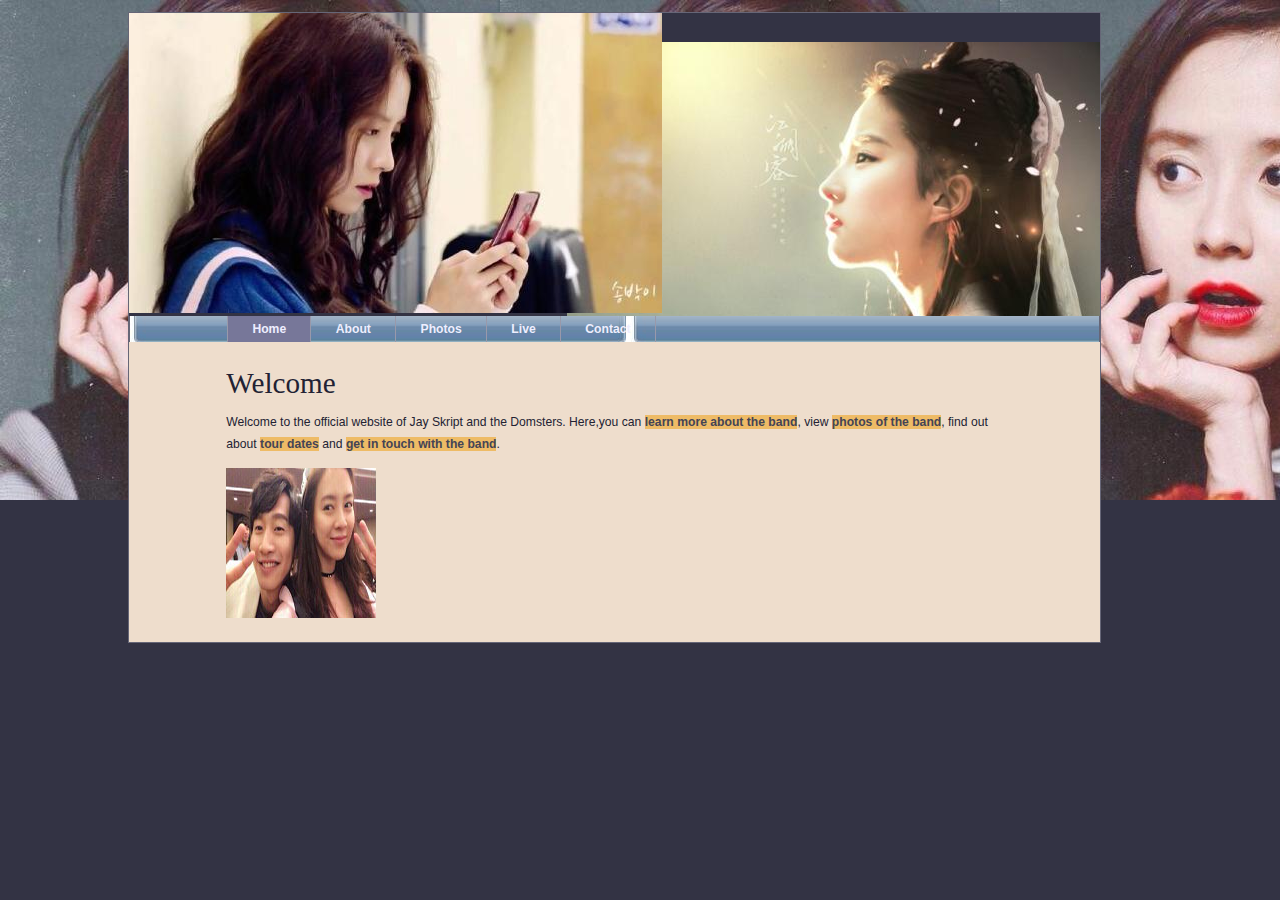
<file: index.html>
<!DOCTYPE html>
<html lang="en">
<head>
    <meta charset="UTF-8">
    <title>Jay Skript and the Domsters</title>
    <link rel="stylesheet" media="screen" href="styles/basic.css" />
</head>
<body>
<header>
    <img src="images/logo.jpg" alt="Jay Skript and the Domsters" />
    <nav>
        <ul>
            <li><a href="index.html">Home</a></li>
            <li><a href="about.html">About</a></li>
            <li><a href="photos.html">Photos</a></li>
            <li><a href="live.html">Live</a></Li>
            <li><a href="contact.html">Contact</a></li>
        </ul>
    </nav>
</header>
<article>
    <h1>Welcome</h1>
    <p id="intro">
        Welcome to the official website of Jay Skript and the Domsters.
        Here,you can <a href="about.html" title="About">learn more about the band</a>,
        view <a href="photos.html" title="Photos">photos of the band</a>,
        find out about <a href="live.html" title="Tour Data">tour dates</a>
        and <a href="contact.html" title="Contact">get in touch with the band</a>.
    </p>
</article>
<script src="scripts/global.js"></script>
</body>
</html>
</file>
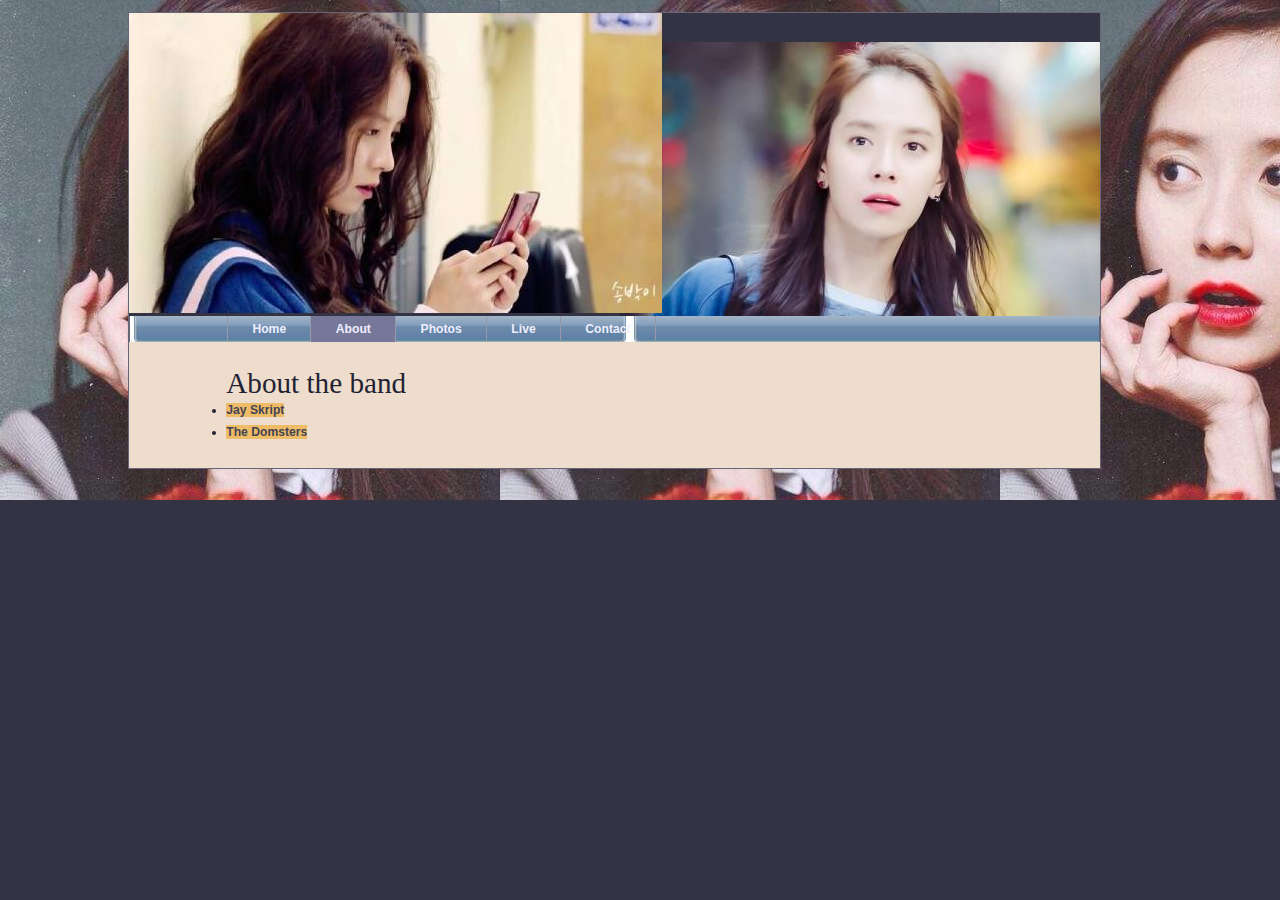
<file: about.html>
<!DOCTYPE html>
<html lang="en">
<head>
    <meta charset="UTF-8">
    <title>Jay Skript and the Domsters</title>
    <link rel="stylesheet" media="screen" href="styles/basic.css" />
</head>
<body>
<header>
    <img src="images/logo.jpg" alt="Jay Skript and the Domsters" />
    <nav>
        <ul>
            <li><a href="index.html">Home</a></li>
            <li><a href="about.html">About</a></li>
            <li><a href="photos.html">Photos</a></li>
            <li><a href="live.html">Live</a></Li>
            <li><a href="contact.html">Contact</a></li>
        </ul>
    </nav>
</header>
<article>
    <h1>About the band</h1>
    <nav>
        <ul>
            <li><a href="#jay">Jay Skript</a></li>
            <li><a href="#domsters">The Domsters</a></li>
        </ul>
    </nav>
    <section id="jay">
        <h2>Jay Skript</h2>
        <p>Jay Skript is going to rock your world!</p>
        <p>Together with his compatriots the Domsters,
        Jay is set for world domination,Just you wait and see.</p>
        <p>Jay Skript has been on the scene since the mid 1990s.
            His talent hasn't always been recognized or fully appreciated.
        In the early days,he has often unfavorably compared to bigger,
        similarly named artists.That's all in the past now.</p>
    </section>
    <section id="domsters">
        <h2>The Domsters</h2>
        <p>The Domsters have been around,in one form or another,
        for almost as long.It's only in the past few years that the Domaters
        have settled down to their current,stable inneup.
        Now they're a rock-solid bunch:methodical and dependable.</p>
    </section>
</article>
<script src="scripts/global.js"></script>
</body>
</html>
</file>
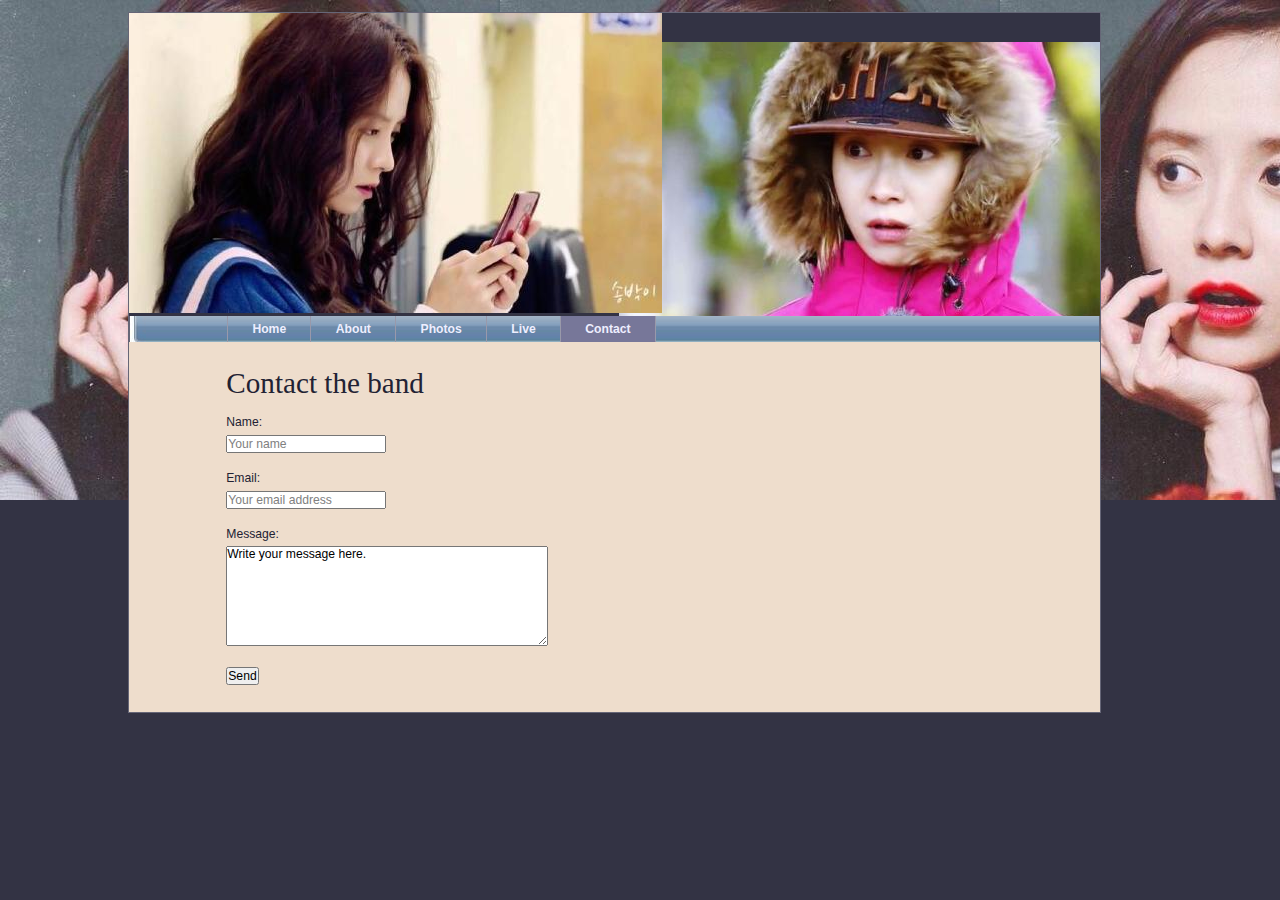
<file: contact.html>
<!DOCTYPE html>
<html lang="en">
<head>
    <meta charset="UTF-8">
    <title>Jay Skript and the Domsters</title>
    <link rel="stylesheet" media="screen" href="styles/basic.css" />
</head>
<body>
<header>
    <img src="images/logo.jpg" alt="Jay Skript and the Domsters" />
    <nav>
        <ul>
            <li><a href="index.html">Home</a></li>
            <li><a href="about.html">About</a></li>
            <li><a href="photos.html">Photos</a></li>
            <li><a href="live.html">Live</a></Li>
            <li><a href="contact.html">Contact</a></li>
        </ul>
    </nav>
</header>
<article>
    <h1>Contact the band</h1>
    <form method="post" action="submit.html">
        <fieldset>
            <p>
                <label for="name">Name:</label>
                <input type="text" id="name" name="name" placeholder="Your name" required="required">
            </p>
            <p>
                <label for="email">Email:</label>
                <input type="email" id="email" name="email" placeholder="Your email address" required="required">
            </p>
            <p>
                <label for="message">Message:</label>
                <textarea cols="45" rows="7" id="message" name="message" required="required" placeholder="Write your message here."></textarea>
            </p>
                <input type="submit" value="Send">
        </fieldset>
    </form>
</article>
<script src="scripts/global.js"></script>
</body>
</html>
</file>
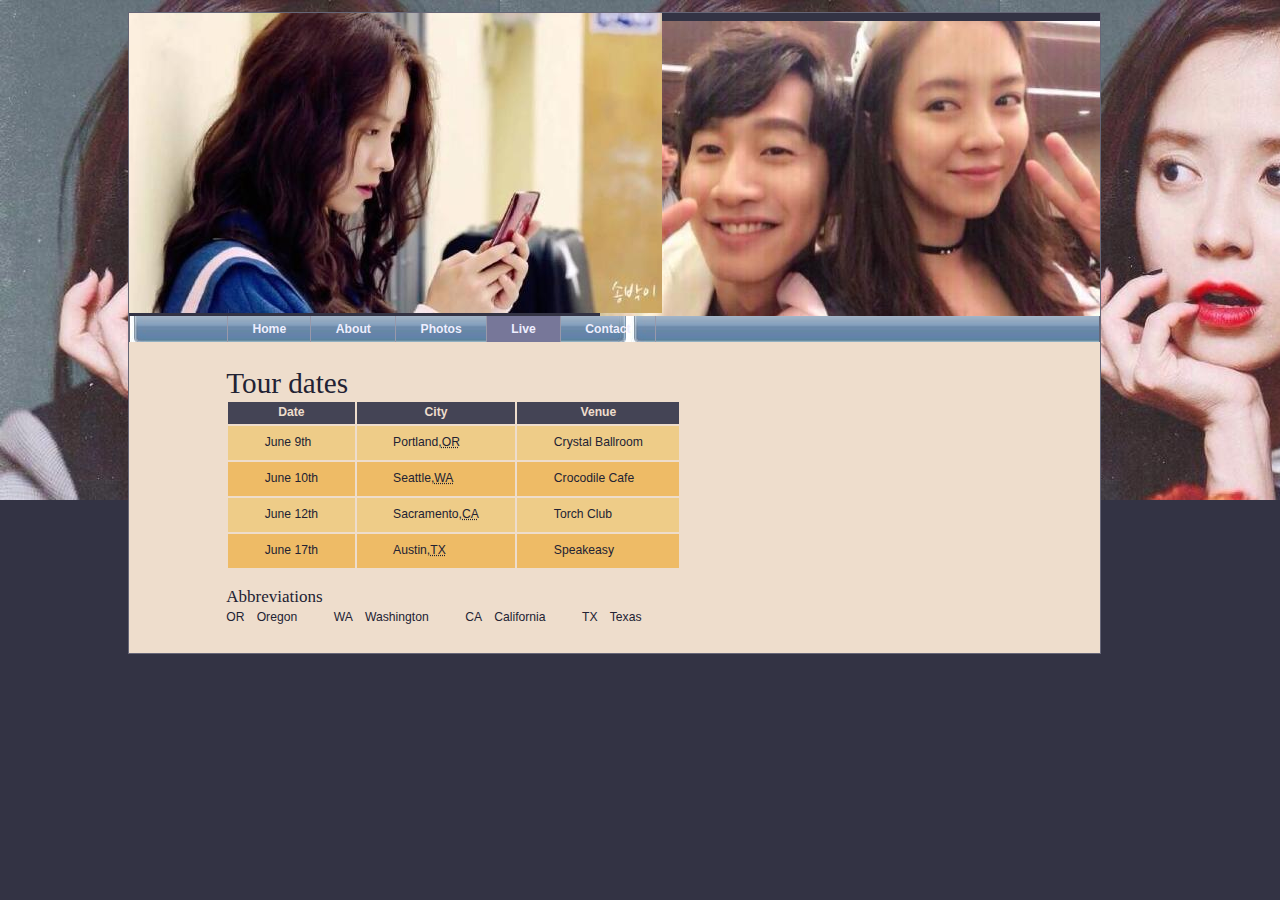
<file: live.html>
<!DOCTYPE html>
<html lang="en">
<head>
    <meta charset="UTF-8">
    <title>Jay Skript and the Domsters</title>
    <link rel="stylesheet" media="screen" href="styles/basic.css" />
</head>
<body>
<header>
    <img src="images/logo.jpg" alt="Jay Skript and the Domsters" />
    <nav>
        <ul>
            <li><a href="index.html">Home</a></li>
            <li><a href="about.html">About</a></li>
            <li><a href="photos.html">Photos</a></li>
            <li><a href="live.html">Live</a></Li>
            <li><a href="contact.html">Contact</a></li>
        </ul>
    </nav>
</header>
<article>
    <h1>Tour dates</h1>
    <table summary="when and where you can see the band">
        <thead>
        <tr>
            <th>Date</th>
            <th>City</th>
            <th>Venue</th>
        </tr>
        </thead>
        <tbody>
        <tr>
            <td>June 9th</td>
            <td>Portland,<abbr title="Oregon">OR</abbr></td>
            <td>Crystal Ballroom</td>
        </tr>
        <tr>
            <td>June 10th</td>
            <td>Seattle,<abbr title="Washington">WA</abbr></td>
            <td>Crocodile Cafe</td>
        </tr>
        <tr>
            <td>June 12th</td>
            <td>Sacramento,<abbr title="California">CA</abbr></td>
            <td>Torch Club</td>
        </tr>
        <tr>
            <td>June 17th</td>
            <td>Austin,<abbr title="Texas">TX</abbr></td>
            <td>Speakeasy</td>
        </tr>
        </tbody>
    </table>
</article>
<script src="scripts/global.js"></script>
</body>
</html>
</file>
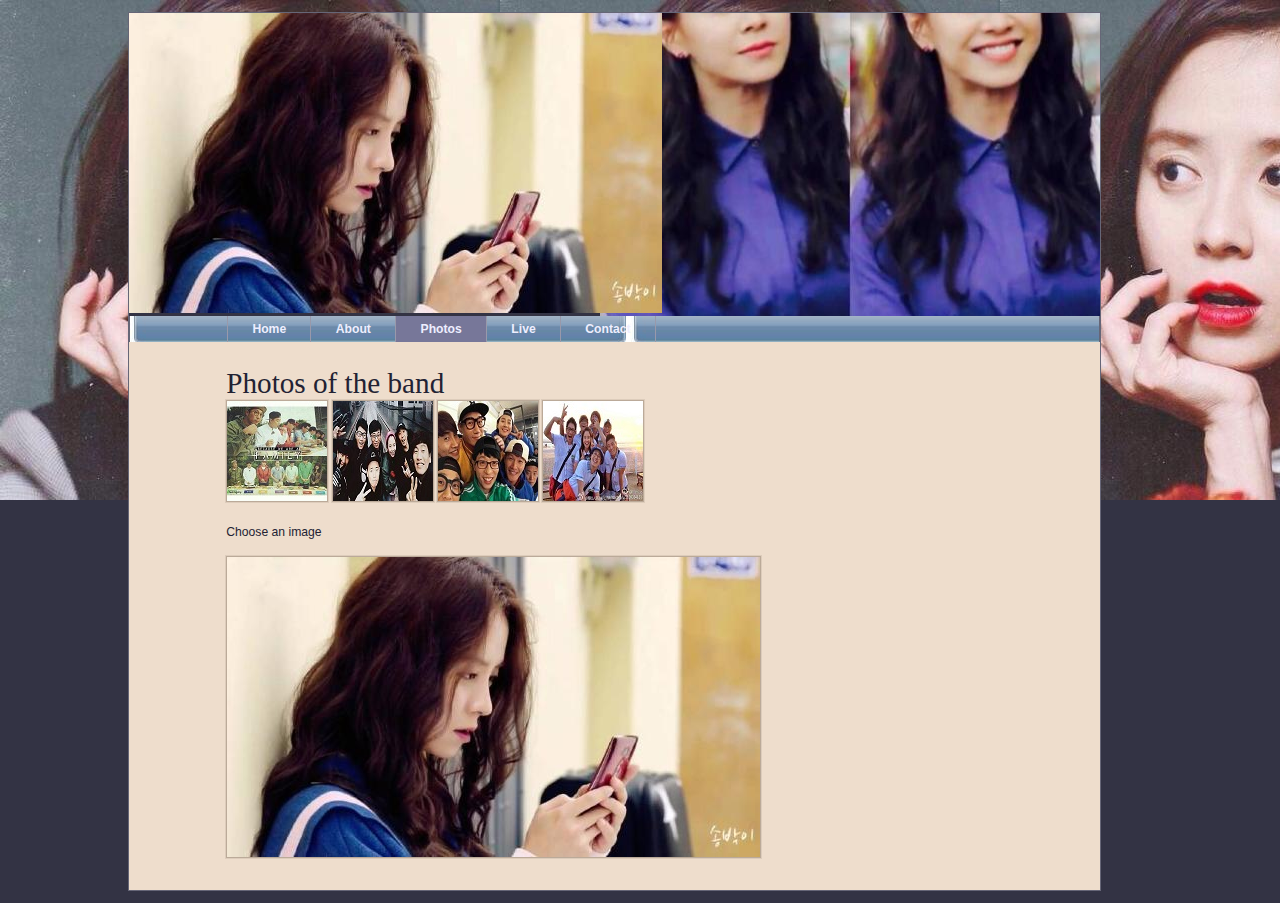
<file: photos.html>
<!DOCTYPE html>
<html lang="en">
<head>
    <meta charset="UTF-8">
    <title>Jay Skript and the Domsters</title>
    <link rel="stylesheet" media="screen" href="styles/basic.css" />
</head>
<body>
<header>
    <img src="images/logo.jpg" alt="Jay Skript and the Domsters" />
    <nav>
        <ul>
            <li><a href="index.html">Home</a></li>
            <li><a href="about.html">About</a></li>
            <li><a href="photos.html">Photos</a></li>
            <li><a href="live.html">Live</a></Li>
            <li><a href="contact.html">Contact</a></li>
        </ul>
    </nav>
</header>
<article>
    <h1>Photos of the band</h1>
    <ul id="imagegallery">
        <li>
            <a href="images/photos/concert.jpg" title="The crowd goes wild">
                <img src="images/photos/thumbnail_concert.jpg" alt="the band in concert">
            </a>
        </li>
        <li>
            <a href="images/photos/bassist.jpg" title="An atmospheric moment">
                <img src="images/photos/thumbnail_bassist.jpg" alt="the band in concert">
            </a>
        </li>
        <li>
            <a href="images/photos/guitarist.jpg" title="Rocking out">
                <img src="images/photos/thumbnail_guitarist.jpg" alt="the band in concert">
            </a>
        </li>
        <li>
            <a href="images/photos/crowd.jpg" title="Encore! Encore!">
                <img src="images/photos/thumbnail_crowd.jpg" alt="the band in concert">
            </a>
        </li>
    </ul>

</article>
<script src="scripts/global.js"></script>
</body>
</html>
</file>
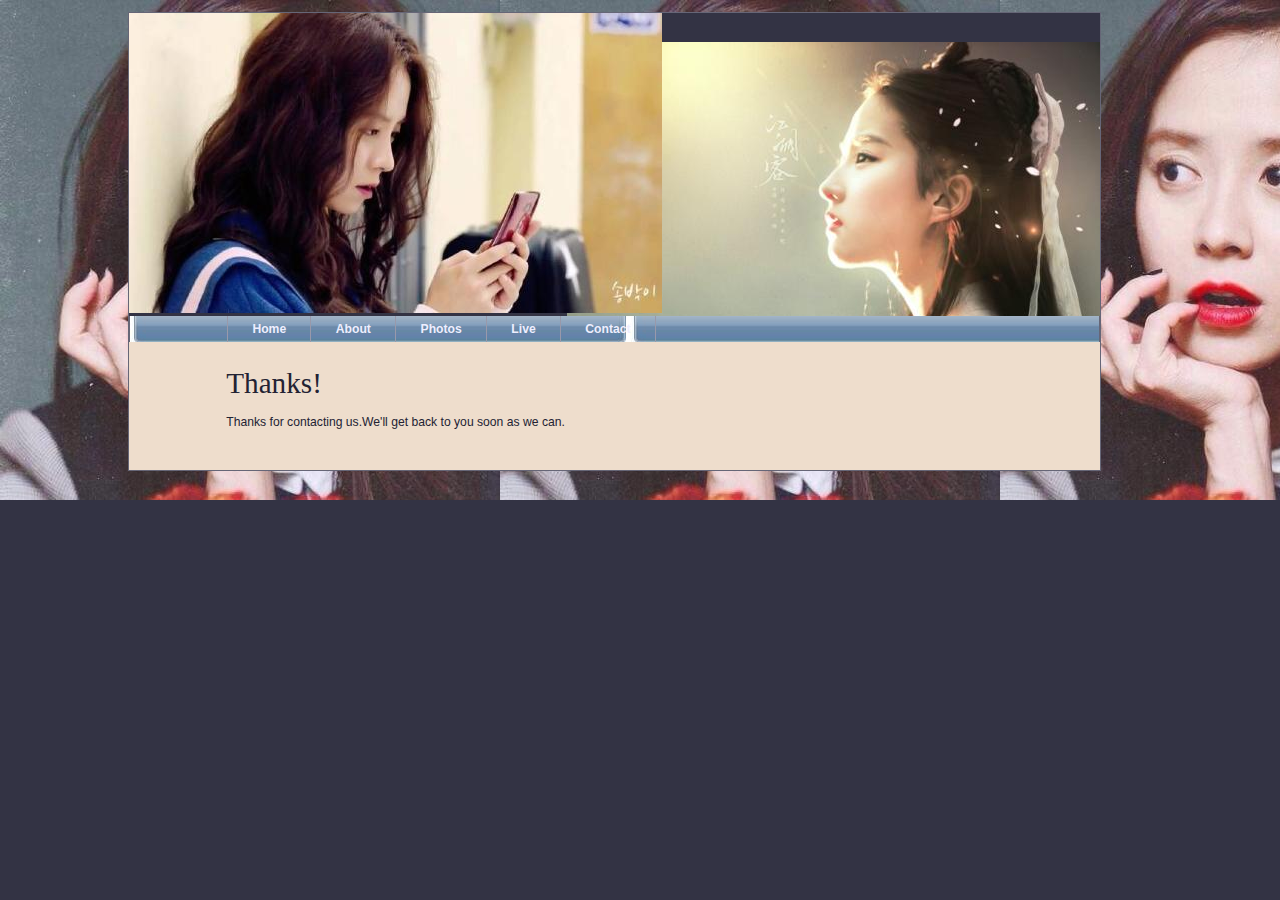
<file: submit.html>
<!DOCTYPE html>
<html lang="en">
<head>
    <meta charset="UTF-8">
    <title>Jay Skript and the Domsters</title>
    <link rel="stylesheet" media="screen" href="styles/basic.css" />
</head>
<body>
<header>
    <img src="images/logo.jpg" alt="Jay Skript and the Domsters" />
    <nav>
        <ul>
            <li><a href="index.html">Home</a></li>
            <li><a href="about.html">About</a></li>
            <li><a href="photos.html">Photos</a></li>
            <li><a href="live.html">Live</a></Li>
            <li><a href="contact.html">Contact</a></li>
        </ul>
    </nav>
</header>
<article>
    <h1>Thanks!</h1>
    <p>Thanks for contacting us.We'll get back to you soon as we can.</p>
</article>
<script src="scripts/global.js"></script>
</body>
</html>
</file>
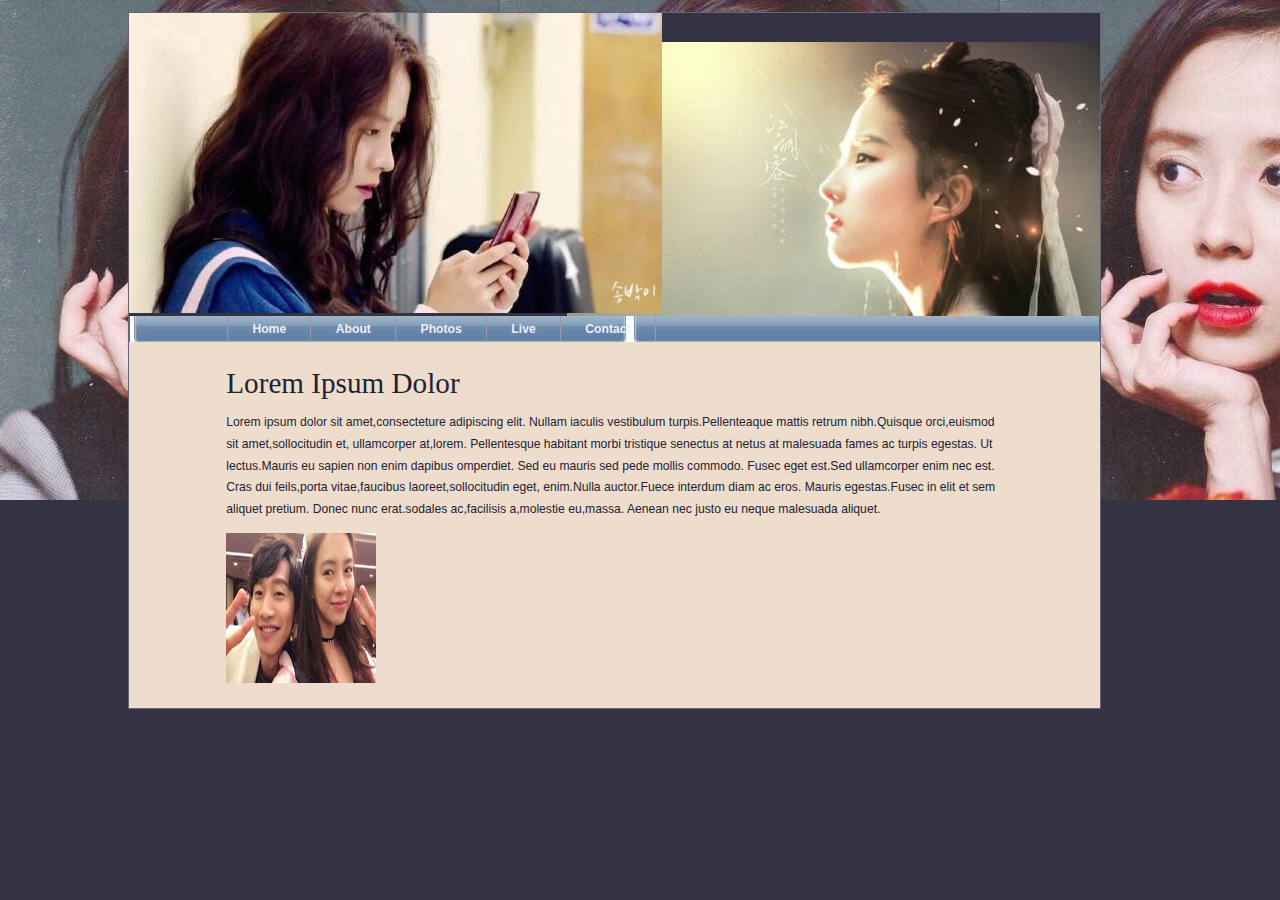
<file: template.html>
<!DOCTYPE html>
<html lang="en">
<head>
    <meta charset="UTF-8">
    <title>Jay Skript and the Domsters</title>
    <link rel="stylesheet" media="screen" href="styles/basic.css" />
</head>
<body>
<header>
    <img src="images/logo.jpg" alt="Jay Skript and the Domsters" />
    <nav>
        <ul>
            <li><a href="index.html">Home</a></li>
            <li><a href="about.html">About</a></li>
            <li><a href="photos.html">Photos</a></li>
            <li><a href="live.html">Live</a></Li>
            <li><a href="contact.html">Contact</a></li>
        </ul>
    </nav>
</header>
<article>
    <h1>Lorem Ipsum Dolor</h1>
    <p id="intro">Lorem ipsum dolor sit amet,consecteture adipiscing elit.
    Nullam iaculis vestibulum turpis.Pellenteaque mattis retrum
    nibh.Quisque orci,euismod sit amet,sollocitudin et,
    ullamcorper at,lorem.
    Pellentesque habitant morbi tristique senectus at netus
    at malesuada fames ac turpis egestas.
    Ut lectus.Mauris eu sapien non enim dapibus omperdiet.
    Sed eu mauris sed pede mollis commodo.
    Fusec eget est.Sed ullamcorper enim nec est.
    Cras dui feils,porta vitae,faucibus laoreet,sollocitudin eget,
    enim.Nulla auctor.Fuece interdum diam ac eros.
    Mauris egestas.Fusec in elit et sem aliquet pretium.
    Donec nunc erat.sodales ac,facilisis a,molestie eu,massa.
    Aenean nec justo eu neque malesuada aliquet.</p>
</article>
<script src="scripts/global.js"></script>
</body>
</html>
</file>
<file: styles/basic.css>
@import "color.css";
@import "layout.css";
@import "typography.css";
</file>
